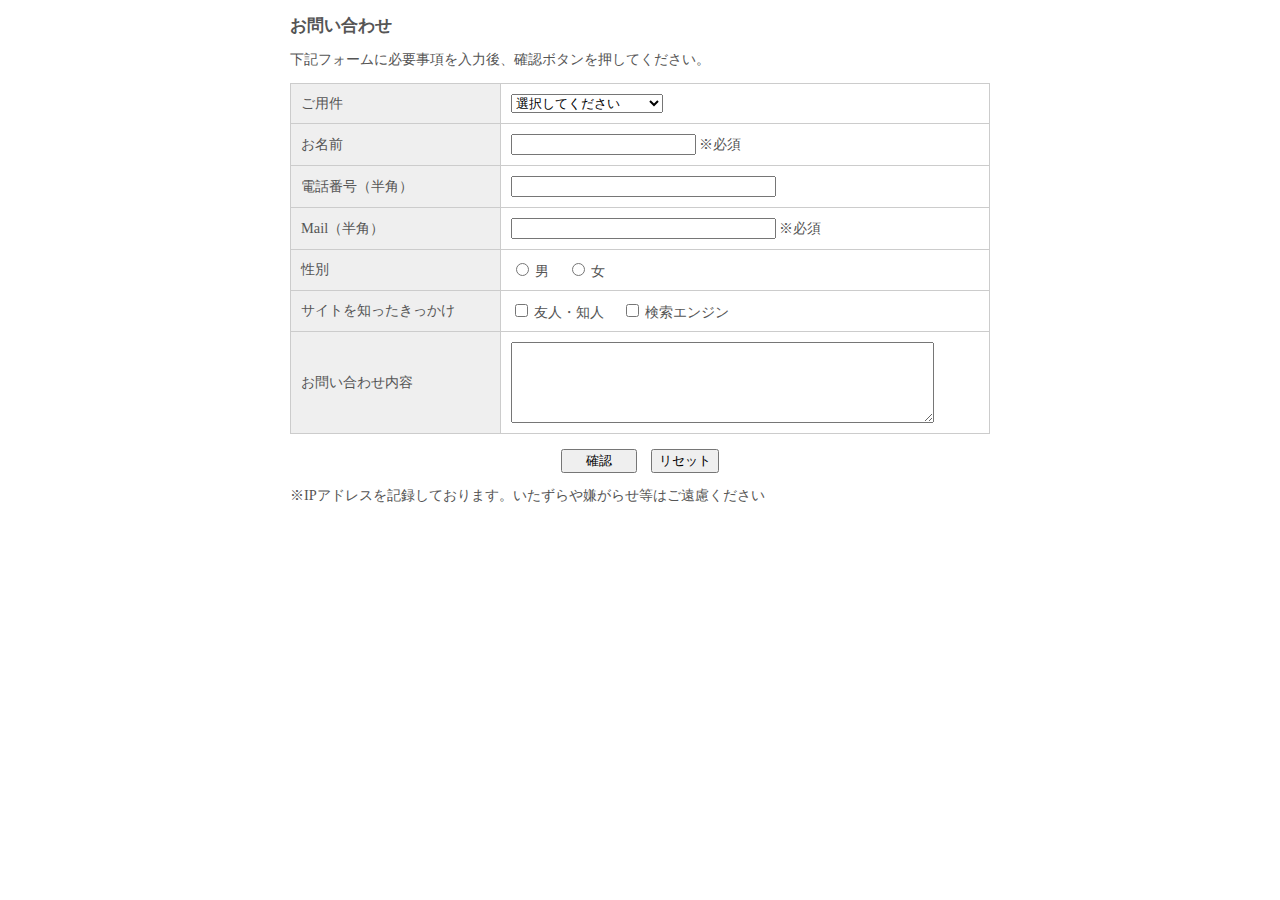
<file: contact.html>
<!DOCTYPE html PUBLIC "-//W3C//DTD XHTML 1.0 Transitional//EN" "http://www.w3.org/TR/xhtml1/DTD/xhtml1-transitional.dtd">
<html xmlns="http://www.w3.org/1999/xhtml" xml:lang="ja" lang="ja">
<head>
<meta http-equiv="Content-Type" content="text/html; charset=utf-8" />
<title>サンプル</title>
<meta name="Description" content="" />
<meta name="Keywords" content="" />
<meta http-equiv="Content-Style-Type" content="text/css" />
<style type="text/css">
#formWrap {
	width:700px;
	margin:0 auto;
	color:#555;
	line-height:120%;
	font-size:90%;
}
table.formTable{
	width:100%;
	margin:0 auto;
	border-collapse:collapse;
}
table.formTable td,table.formTable th{
	border:1px solid #ccc;
	padding:10px;
}
table.formTable th{
	width:30%;
	font-weight:normal;
	background:#efefef;
	text-align:left;
}
</style>
</head>
<body>
<div id="formWrap">
  <h3>お問い合わせ</h3>
  <p>下記フォームに必要事項を入力後、確認ボタンを押してください。</p>
  <form method="post" action="mail.php">
    <table class="formTable">
      <tr>
        <th>ご用件</th>
        <td><select name="ご用件">
            <option value="">選択してください</option>
            <option value="ご質問・お問い合わせ">ご質問・お問い合わせ</option>
            <option value="リンクについて">リンクについて</option>
          </select></td>
      </tr>
      <tr>
        <th>お名前</th>
        <td><input size="20" type="text" name="お名前" /> ※必須</td>
      </tr>
      <tr>
        <th>電話番号（半角）</th>
        <td><input size="30" type="text" name="電話番号" /></td>
      </tr>
      <tr>
        <th>Mail（半角）</th>
        <td><input size="30" type="text" name="Email" /> ※必須</td>
      </tr>
      <tr>
        <th>性別</th>
        <td><input type="radio" name="性別" value="男" /> 男　
          <input type="radio" name="性別" value="女" /> 女 </td>
      </tr>
      <tr>
        <th>サイトを知ったきっかけ</th>
        <td><input name="サイトを知ったきっかけ[]" type="checkbox" value="友人・知人" /> 友人・知人　
          <input name="サイトを知ったきっかけ[]" type="checkbox" value="検索エンジン" /> 検索エンジン</td>
      </tr>
      <tr>
        <th>お問い合わせ内容<br /></th>
        <td><textarea name="お問い合わせ内容" cols="50" rows="5"></textarea></td>
      </tr>
    </table>
    <p align="center">
      <input type="submit" name="confirm" value="　 確認 　" />　<input type="reset" value="リセット" />
    </p>
  </form>
  <p>※IPアドレスを記録しております。いたずらや嫌がらせ等はご遠慮ください</p>
</div>
</body>
</html>
</file>
